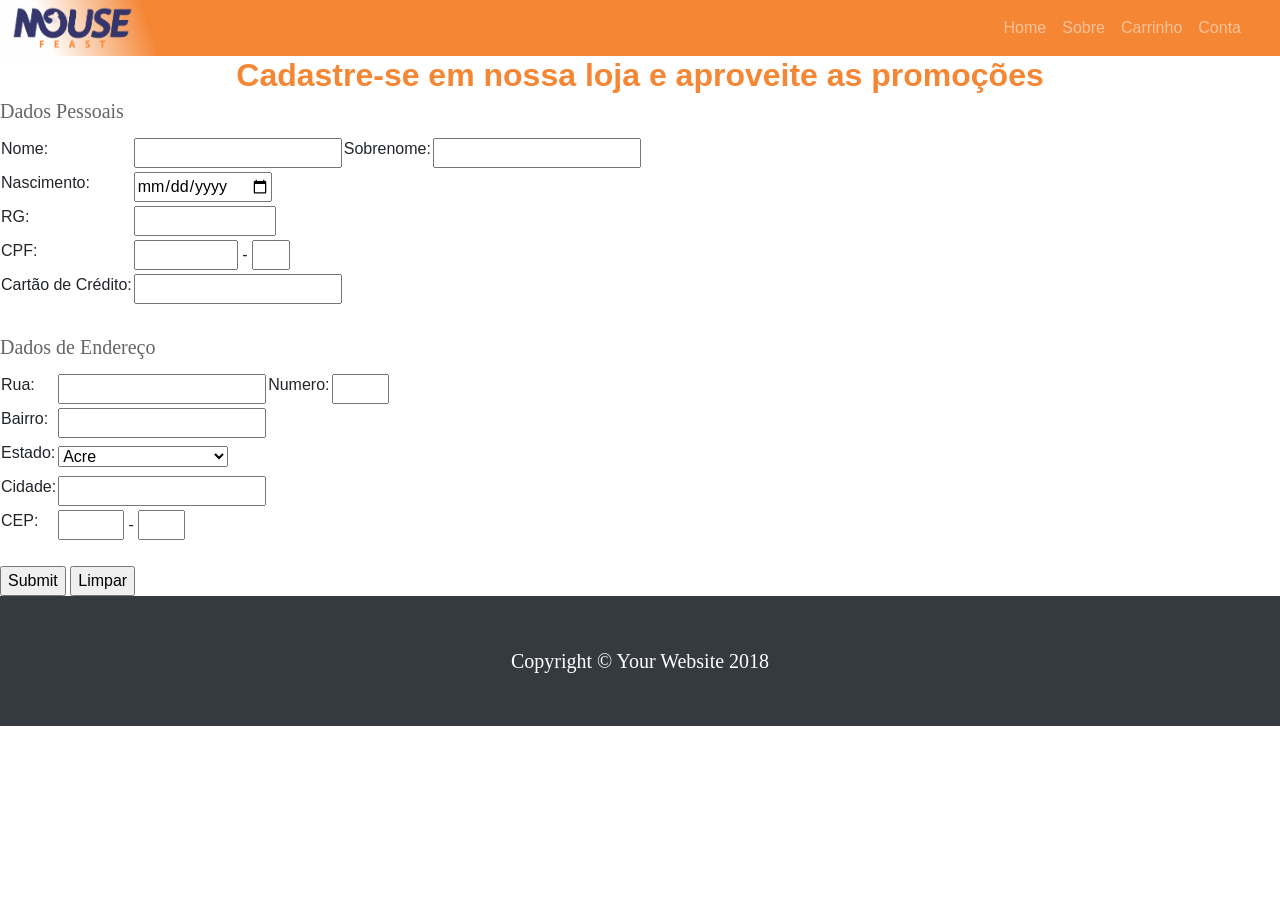
<file: cadastro.html>
<!DOCTYPE html>
 
<html>
 <head>

 <meta name="description" content="Aprenda a criar um site completo que usa formulários em HTML">
 <meta http-equiv="Content-Type" content="text/html; charset=utf-8"> 
 <!-- Bootstrap core CSS -->
    <link href="vendor/bootstrap/css/bootstrap.min.css" rel="stylesheet">

    <!-- Custom styles for this template -->
    <link href="css/round-about.css" rel="stylesheet">

    <title>Mouse Feast</title>

  <link rel="icon" href="./img/avatar.png" type="image/x-icon" />

  <link rel="stylesheet" type="text/css" href="css/cadastro.css">

 </head>

 <body>
  <h2> <center>Cadastre-se em nossa loja e aproveite as promoções</center></h2>

  <nav class="navbar navbar-expand-lg navbar-dark fixed-top" style="background-color: #F58634;"/>
  <div class="container-fluid">
    <img class="navbar-brand" style="margin: -41px; height: 70px" src="./img/logo.png">
    <button class="navbar-toggler" type="button" data-toggle="collapse" data-target="#navbarResponsive" aria-controls="navbarResponsive" aria-expanded="false" aria-label="Toggle navigation">
      <span class="navbar-toggler-icon"></span>
    </button>
    <div class="collapse navbar-collapse" id="navbarResponsive">
      <ul class="navbar-nav ml-auto">
        <li class="nav-item">
          <a class="nav-link" href="./index.html">Home
          </a>
        </li>
        <li class="nav-item">
          <a class="nav-link" href="./sobre.html">Sobre</a>
        </li>
        <li class="nav-item">
          <a class="nav-link" href="#">Carrinho</a>
        </li>
        <li class="nav-item">
          <a class="nav-link" href="./login.html">Conta</a>
        </li>
      </ul>
    </div>
  </div>
</nav>
  
<form action="Script_do_Formulario.php" method="post">

<!-- DADOS PESSOAIS-->

<fieldset>
 <legend><p>Dados Pessoais</p></legend>
 <table cellspacing="10">
  <tr>
   <td>
    <label for="nome">Nome: </label>
   </td>
   <td align="left">
    <input type="text" name="email">
   </td>
   <td>
    <label for="sobrenome">Sobrenome: </label>
   </td>
   <td align="left">
    <input type="text" name="sobrenome">
   </td>
  </tr>
  <tr>
   <td>
    <label>Nascimento: </label>
   </td>
   <td align="left">
    <input type="date" name="dia" size="2" maxlength="2" value="dd"> 
   
   </td>
  </tr>
  <tr>
   <td>
    <label for="rg">RG: </label>
   </td>
   <td align="left">
    <input type="text" name="rg" size="13" maxlength="13"> 
   </td>
  </tr>
  <tr>
   <td>
    <label>CPF:</label>
   </td>
   <td align="left">
    <input type="text" name="cpf" size="9" maxlength="9"> - <input type="text" name="cpf2" size="2" maxlength="2">
   </td>
  </tr>
  <tr>
   <td>
    <label for="rg">Cartão de Crédito: </label>
   </td>
   <td align="left">
    <input type="number" name="rg" size="13" maxlength="13"> 
   </td>
  </tr>
 </table>
</fieldset>


<br />
<!-- ENDEREÇO -->

<fieldset>
 <legend><p>Dados de Endereço</p></legend>
 <table cellspacing="10">

  <tr>
   <td>
    <label for="rua">Rua:</label>
   </td>
   <td align="left">
    <input type="text" name="rua">
   </td>
   <td>
    <label for="numero">Numero:</label>
   </td>
   <td align="left">
    <input type="text" name="numero" size="4">
   </td>
  </tr>
  <tr>
   <td>
    <label for="bairro">Bairro: </label>
   </td>
   <td align="left">
    <input type="text" name="bairro">
   </td>
  </tr>
  <tr>
   <td>
    <label for="estado">Estado:</label>
   </td>
   <td align="left">
    <select name="estado"> 
    <option value="ac">Acre</option> 
    <option value="al">Alagoas</option> 
    <option value="am">Amazonas</option> 
    <option value="ap">Amapá</option> 
    <option value="ba">Bahia</option> 
    <option value="ce">Ceará</option> 
    <option value="df">Distrito Federal</option> 
    <option value="es">Espírito Santo</option> 
    <option value="go">Goiás</option> 
    <option value="ma">Maranhão</option> 
    <option value="mt">Mato Grosso</option> 
    <option value="ms">Mato Grosso do Sul</option> 
    <option value="mg">Minas Gerais</option> 
    <option value="pa">Pará</option> 
    <option value="pb">Paraíba</option> 
    <option value="pr">Paraná</option> 
    <option value="pe">Pernambuco</option> 
    <option value="pi">Piauí</option> 
    <option value="rj">Rio de Janeiro</option> 
    <option value="rn">Rio Grande do Norte</option> 
    <option value="ro">Rondônia</option> 
    <option value="rs">Rio Grande do Sul</option> 
    <option value="rr">Roraima</option> 
    <option value="sc">Santa Catarina</option> 
    <option value="se">Sergipe</option> 
    <option value="sp">São Paulo</option> 
    <option value="to">Tocantins</option> 
   </select>
   </td>
  </tr>
  <tr>
   <td>
    <label for="cidade">Cidade: </label>
   </td>
   <td align="left">
    <input type="text" name="cidade">
   </td>
  </tr>
  <tr>
   <td>
    <label for="cep">CEP: </label>
   </td>
   <td align="left">
    <input type="text" name="cep" size="5" maxlength="5"> - <input type="text" name="cep2" size="3" maxlength="3">
   </td>
  </tr>
 </table>

</fieldset>

<br />

<input type="submit">
<input type="reset" value="Limpar">
</form>

<!-- Footer -->
  <footer class="py-5 bg-dark">
    <div class="container">
      <p class="m-0 text-center text-white">Copyright &copy; Your Website 2018</p>
    </div>
    <!-- /.container -->
  </footer>

  <!-- Bootstrap core JavaScript -->
  <script src="vendor/jquery/jquery.min.js"></script>
  <script src="vendor/bootstrap/js/bootstrap.bundle.min.js"></script>

 </body>
</html>
</file>
<file: css/cadastro.css>
h2{
  color: #F58634;
  font-weight: bold;
  margin: 0px;

}

p {
  font-family: Poppins-Regular;
  font-size: 20px;
  line-height: 1.7;
  color: #666666;
  margin: 0px;
}
</file>
<file: css/round-about.css>
/*!
 * Start Bootstrap - Round About (https://startbootstrap.com/template-overviews/round-about)
 * Copyright 2013-2017 Start Bootstrap
 * Licensed under MIT (https://github.com/BlackrockDigital/startbootstrap-round-about/blob/master/LICENSE)
 */


body {
  padding-top: 54px;
}

@media (min-width: 992px) {
  body {
    padding-top: 56px;
  }
}

@media (min-width: 768px) {

    /* show 3 items */
    .carousel-inner .active,
    .carousel-inner .active + .carousel-item,
    .carousel-inner .active + .carousel-item + .carousel-item,
    .carousel-inner .active + .carousel-item + .carousel-item + .carousel-item  {
        display: block;
    }
    
    .carousel-inner .carousel-item.active:not(.carousel-item-right):not(.carousel-item-left),
    .carousel-inner .carousel-item.active:not(.carousel-item-right):not(.carousel-item-left) + .carousel-item,
    .carousel-inner .carousel-item.active:not(.carousel-item-right):not(.carousel-item-left) + .carousel-item + .carousel-item,
    .carousel-inner .carousel-item.active:not(.carousel-item-right):not(.carousel-item-left) + .carousel-item + .carousel-item + .carousel-item {
        transition: none;
    }
    
    .carousel-inner .carousel-item-next,
    .carousel-inner .carousel-item-prev {
      position: relative;
      transform: translate3d(0, 0, 0);
    }
    
    .carousel-inner .active.carousel-item + .carousel-item + .carousel-item + .carousel-item + .carousel-item {
        position: absolute;
        top: 0;
        right: -25%;
        z-index: -1;
        display: block;
        visibility: visible;
    }
    
    /* left or forward direction */
    .active.carousel-item-left + .carousel-item-next.carousel-item-left,
    .carousel-item-next.carousel-item-left + .carousel-item,
    .carousel-item-next.carousel-item-left + .carousel-item + .carousel-item,
    .carousel-item-next.carousel-item-left + .carousel-item + .carousel-item + .carousel-item,
    .carousel-item-next.carousel-item-left + .carousel-item + .carousel-item + .carousel-item + .carousel-item {
        position: relative;
        transform: translate3d(-100%, 0, 0);
        visibility: visible;
    }
    
    /* farthest right hidden item must be abso position for animations */
    .carousel-inner .carousel-item-prev.carousel-item-right {
        position: absolute;
        top: 0;
        left: 0;
        z-index: -1;
        display: block;
        visibility: visible;
    }
    
    /* right or prev direction */
    .active.carousel-item-right + .carousel-item-prev.carousel-item-right,
    .carousel-item-prev.carousel-item-right + .carousel-item,
    .carousel-item-prev.carousel-item-right + .carousel-item + .carousel-item,
    .carousel-item-prev.carousel-item-right + .carousel-item + .carousel-item + .carousel-item,
    .carousel-item-prev.carousel-item-right + .carousel-item + .carousel-item + .carousel-item + .carousel-item {
        position: relative;
        transform: translate3d(100%, 0, 0);
        visibility: visible;
        display: block;
        visibility: visible;
    }

}

 /* Bootstrap Lightbox using Modal */

#profile-grid { overflow: auto; white-space: normal; } 
#profile-grid .profile { padding-bottom: 40px; }
#profile-grid .panel { padding: 0 }
#profile-grid .panel-body { padding: 15px }
#profile-grid .profile-name { font-weight: bold; }
#profile-grid .thumbnail {margin-bottom:6px;}
#profile-grid .panel-thumbnail { overflow: hidden; }
#profile-grid .img-rounded { border-radius: 4px 4px 0 0;}

	<div class="container-fluid">

		<div id="multi-item-example" class="carousel slide carousel-multi-item" data-ride="carousel">

		    <!--Controls-->
		    <div class="controls-top">
		        <a class="btn-floating" href="#multi-item-example" data-slide="prev"><i class="fa fa-chevron-left"></i></a>
		        <a class="btn-floating" href="#multi-item-example" data-slide="next"><i class="fa fa-chevron-right"></i></a>

		        <a class="left carousel-control" href="#multi-item-example" data-slide="prev">
			      <span class="glyphicon glyphicon-chevron-left"></span><i class="fa fa-chevron-left"></i>
			      <span class="sr-only">Previous</span>
			    </a>
			    <a class="right carousel-control" href="#multi-item-example" data-slide="next">
			      <span class="glyphicon glyphicon-chevron-right"></span><i class="fa fa-chevron-right"></i>
			      <span class="sr-only">Next</span>
			    </a>
		    </div>
		    <!--/.Controls-->

		    <!--Indicators-->
		    <ol class="carousel-indicators">
		        <li data-target="#multi-item-example" data-slide-to="0" class="active"></li>
		        <li data-target="#multi-item-example" data-slide-to="1"></li>
		        <li data-target="#multi-item-example" data-slide-to="2"></li>

		    </ol>
		    <!--/.Indicators-->

		    <!--Slides-->
		    <div class="carousel-inner" role="listbox">

		        <!--First slide-->
		        <div class="carousel-item active">

		            <div class="col-md-2">
		                <div class="card mb-2">
		                    <img class="card-img-top" src="./img/depart/papelaria.jpg" alt="Card image cap">
		                    <div class="card-body">
		                    </div>
		                </div>
		            </div>

					<div class="col-md-2">
		                <div class="card mb-2">
		                    <img class="card-img-top" src="./img/depart/papelaria.jpg" alt="Card image cap">
		                    <div class="card-body">
		                    </div>
		                </div>
		            </div>
		            <div class="col-md-2">
		                <div class="card mb-2">
		                    <img class="card-img-top" src="./img/depart/papelaria.jpg" alt="Card image cap">
		                    <div class="card-body">
		                    </div>
		                </div>
		            </div>
		            <div class="col-md-2">
		                <div class="card mb-2">
		                    <img class="card-img-top" src="./img/depart/papelaria.jpg" alt="Card image cap">
		                    <div class="card-body">
		                    </div>
		                </div>
		            </div>
		              <div class="col-md-2">
		                <div class="card mb-2">
		                    <img class="card-img-top" src="./img/depart/papelaria.jpg" alt="Card image cap">
		                    <div class="card-body">
		                    </div>
		                </div>
		            </div>
		            <div class="col-md-2">
		                <div class="card mb-2">
		                    <img class="card-img-top" src="./img/depart/papelaria.jpg" alt="Card image cap">
		                    <div class="card-body">
		                    </div>
		                </div>
		            </div>
		        </div>
		        <!--/.First slide-->

		        <!--Second slide-->
		        <div class="carousel-item">

		            <div class="col-md-3">
		                <div class="card mb-2">
		                    <img class="card-img-top" src="./img/depart/papelaria.jpg" alt="Card image cap">
		                    <div class="card-body">
		                    </div>
		                </div>
		            </div>

					<div class="col-md-3">
		                <div class="card mb-2">
		                    <img class="card-img-top" src="./img/depart/papelaria.jpg" alt="Card image cap">
		                    <div class="card-body">
		                    </div>
		                </div>
		            </div>
		             <div class="col-md-3">
		                <div class="card mb-2">
		                    <img class="card-img-top" src="./img/depart/papelaria.jpg" alt="Card image cap">
		                    <div class="card-body">
		                    </div>
		                </div>
		            </div>

					<div class="col-md-3">
		                <div class="card mb-2">
		                    <img class="card-img-top" src="./img/depart/papelaria.jpg" alt="Card image cap">
		                    <div class="card-body">
		                    </div>
		                </div>
		            </div>
		             <div class="col-md-3">
		                <div class="card mb-2">
		                    <img class="card-img-top" src="./img/depart/papelaria.jpg" alt="Card image cap">
		                    <div class="card-body">
		                    </div>
		                </div>
		            </div>

					<div class="col-md-3">
		                <div class="card mb-2">
		                    <img class="card-img-top" src="./img/depart/papelaria.jpg" alt="Card image cap">
		                    <div class="card-body">
		                    </div>
		                </div>
		            </div>
		        </div>
		        <!--/.Second slide-->

		    </div>
		    <!--/.Slides-->

		</div>
</div>
</file>
